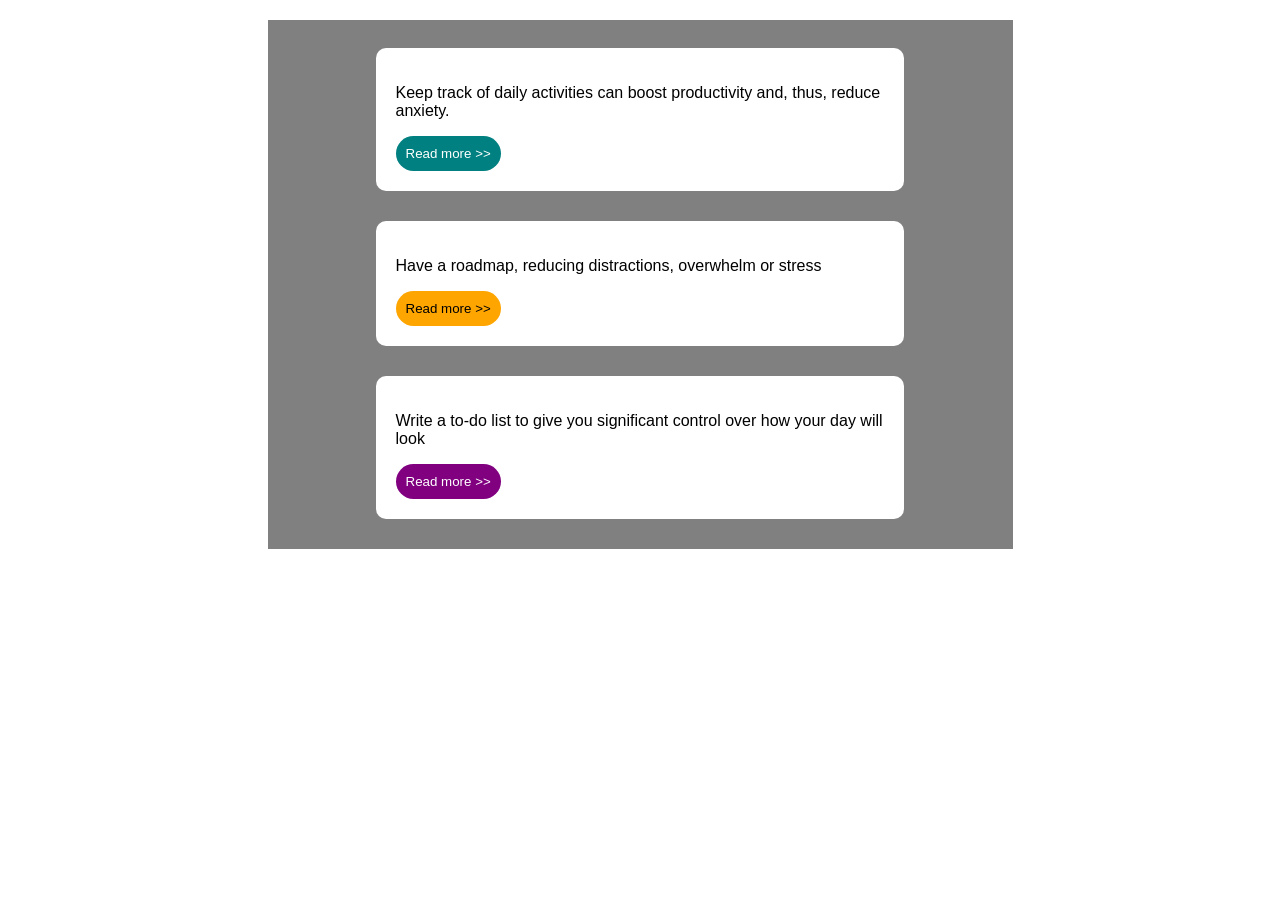
<file: EX-1/index.html>
<!DOCTYPE html>
<html lang="en">
<head>
    <meta charset="UTF-8">
    <meta http-equiv="X-UA-Compatible" content="IE=edge">
    <meta name="viewport" content="width=device-width, initial-scale=1.0">
    <title>Daily Productivity Tips</title>
    <link rel="stylesheet" href="style.css">
</head>
<body>
  <main class="tips">
    <article class="tip">
      <p>Keep track of daily activities can boost productivity and, thus, reduce anxiety.</p>
      <button type="button">Read more &gt;&gt;</button>
    </article>
    <article class="tip">
      <p>Have a roadmap, reducing distractions, overwhelm or stress</p>
      <button type="button">Read more &gt;&gt;</button>
    </article>
    <article class="tip">
      <p>Write a to-do list to give you significant control over how your day will look</p>
      <button type="button">Read more &gt;&gt;</button>
    </article>
  </main>
</body>
</html>
</file>
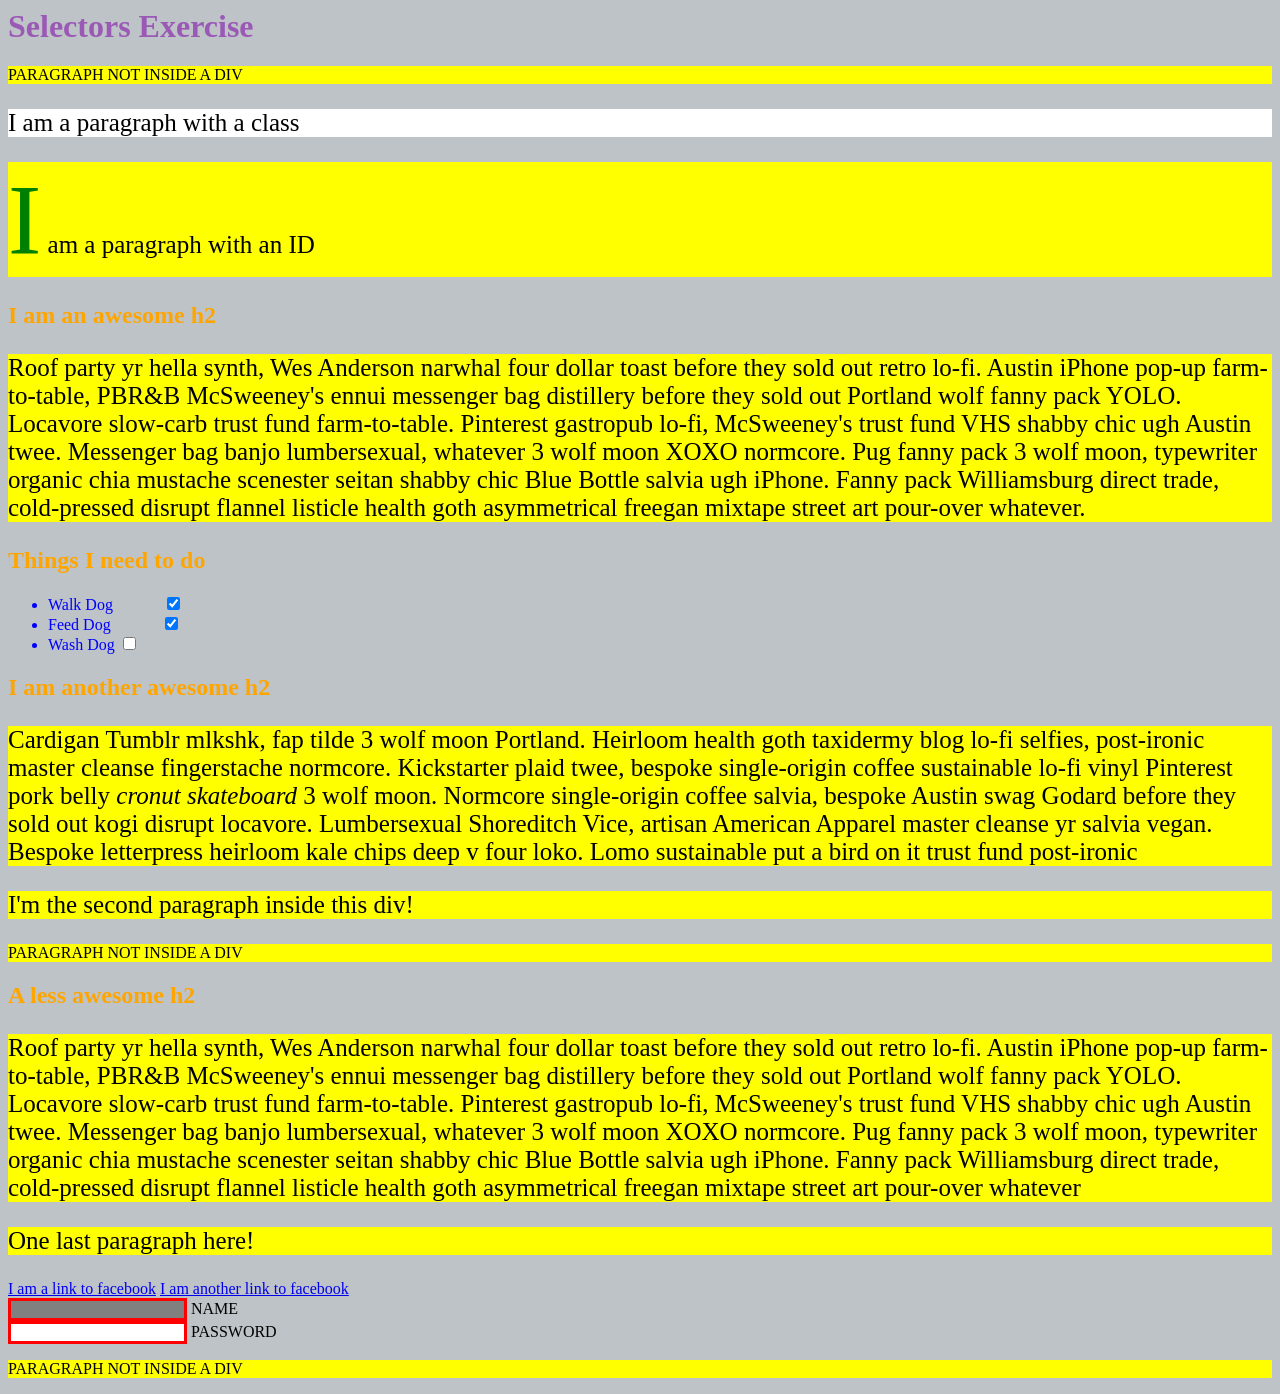
<file: EX-2/index.html>
<html>
  <head>
    <meta charset="UTF-8" />
    <title>Selectors Exercise</title>
    <link rel="stylesheet" type="text/css" href="selectors.css" />
  </head>
  <body>
    <h1>Selectors Exercise</h1>

    <p>PARAGRAPH NOT INSIDE A DIV</p>

    <div>
      <p class="hello">I am a paragraph with a class</p>
      <p id="special">I am a paragraph with an ID</p>

      <h2>I am an awesome h2</h2>

      <p>
        Roof party yr hella synth, Wes Anderson narwhal four dollar toast before
        they sold out retro lo-fi. Austin iPhone pop-up farm-to-table, PBR&B
        McSweeney's ennui messenger bag distillery before they sold out Portland
        wolf fanny pack YOLO. Locavore slow-carb trust fund farm-to-table.
        Pinterest gastropub lo-fi, McSweeney's trust fund VHS shabby chic ugh
        Austin twee. Messenger bag banjo lumbersexual, whatever 3 wolf moon XOXO
        normcore. Pug fanny pack 3 wolf moon, typewriter organic chia mustache
        scenester seitan shabby chic Blue Bottle salvia ugh iPhone. Fanny pack
        Williamsburg direct trade, cold-pressed disrupt flannel listicle health
        goth asymmetrical freegan mixtape street art pour-over whatever.
      </p>
    </div>

    <div>
      <h2>Things I need to do</h2>

      <ul>
        <li>Walk Dog <input type="checkbox" checked /></li>
        <li>Feed Dog <input type="checkbox" checked /></li>
        <li>Wash Dog <input type="checkbox" /></li>
      </ul>
    </div>

    <div>
      <h2>I am another awesome h2</h2>

      <p>
        Cardigan Tumblr mlkshk, fap tilde 3 wolf moon Portland. Heirloom health
        goth taxidermy blog lo-fi selfies, post-ironic master cleanse
        fingerstache normcore. Kickstarter plaid twee, bespoke single-origin
        coffee sustainable lo-fi vinyl Pinterest pork belly
        <em>cronut skateboard</em> 3 wolf moon. Normcore single-origin coffee
        salvia, bespoke Austin swag Godard before they sold out kogi disrupt
        locavore. Lumbersexual Shoreditch Vice, artisan American Apparel master
        cleanse yr salvia vegan. Bespoke letterpress heirloom kale chips deep v
        four loko. Lomo sustainable put a bird on it trust fund post-ironic
      </p>

      <p>I'm the second paragraph inside this div!</p>
    </div>

    <p>PARAGRAPH NOT INSIDE A DIV</p>

    <div>
      <h2>A less awesome h2</h2>

      <p>
        Roof party yr hella synth, Wes Anderson narwhal four dollar toast before
        they sold out retro lo-fi. Austin iPhone pop-up farm-to-table, PBR&B
        McSweeney's ennui messenger bag distillery before they sold out Portland
        wolf fanny pack YOLO. Locavore slow-carb trust fund farm-to-table.
        Pinterest gastropub lo-fi, McSweeney's trust fund VHS shabby chic ugh
        Austin twee. Messenger bag banjo lumbersexual, whatever 3 wolf moon XOXO
        normcore. Pug fanny pack 3 wolf moon, typewriter organic chia mustache
        scenester seitan shabby chic Blue Bottle salvia ugh iPhone. Fanny pack
        Williamsburg direct trade, cold-pressed disrupt flannel listicle health
        goth asymmetrical freegan mixtape street art pour-over whatever
      </p>

      <p>One last paragraph here!</p>

      <a href="https://www.facebook.com">I am a link to facebook</a>
      <a href="https://www.facebook.com">I am another link to facebook</a>
      <br />

      <input type="text" name="name" /><label> Name</label><br />
      <input type="password" name="password" /><label> Password</label><br />
    </div>

    <p>PARAGRAPH NOT INSIDE A DIV</p>
  </body>
</html>
</file>
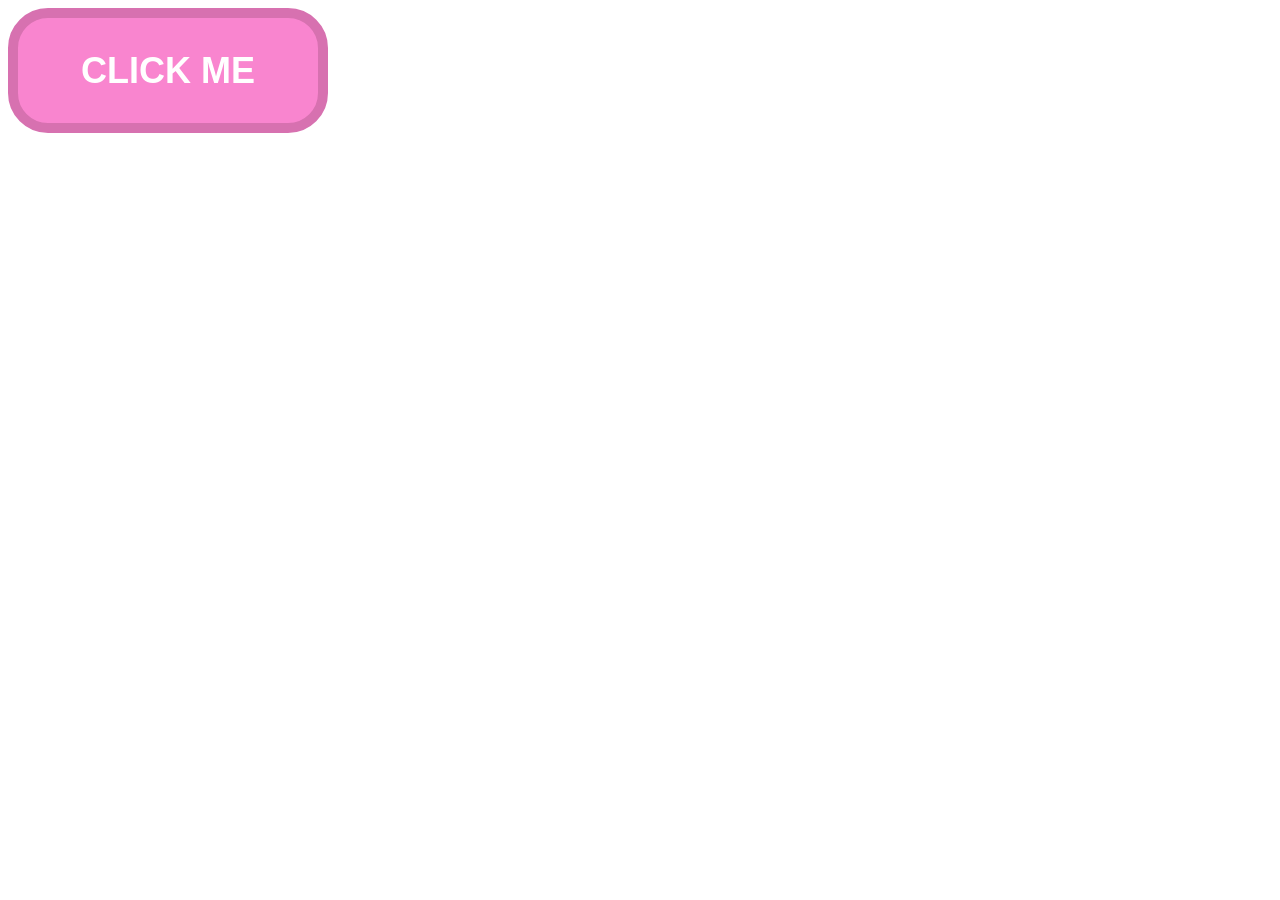
<file: EX-3/index.html>
<!DOCTYPE html>
<html lang="en">
  <head>
    <meta charset="UTF-8" />
    <link rel="stylesheet" type="text/css" href="style.css" />
  </head>
  <body>
    <button class="button">Click me</button>
  </body>
</html>
</file>
<file: EX-1/style.css>
body {
    margin: 0;
    background: white;
    font-family: sans-serif;
}

.tips {
    box-sizing: border-box;
    width: min(80%, 745px);
    margin: 20px auto;
    padding: 28px 0 30px;
    display: flex;
    flex-direction: column;
    align-items: center;
    gap: 30px;
    background: grey;
}

.tip {
    box-sizing: border-box;
    width: 71%;
    padding: 20px;
    border-radius: 10px;
    background: white;
}

.tip p {
    margin: 16px 0;
}

.tip button {
    padding: 10px;
    border: 0;
    border-radius: 30px;
    color: white;
    cursor: pointer;
}

.tip:nth-child(1) button {
    background: teal;
}

.tip:nth-child(2) button {
    background: orange;
    color: black;
}

.tip:nth-child(3) button {
    background: purple;
}

@media (max-width: 600px) {
    .tips {
        width: calc(100% - 32px);
    }

    .tip {
        width: 86%;
    }
}
</file>
<file: EX-2/selectors.css>
/* Style the HTML elements according to the following instructions. 
DO NOT ALTER THE EXISTING HTML TO DO THIS.  WRITE ONLY CSS!*/


/* MANDATORY CHALLENGES */

/* Give the <body> element a background of #bdc3c7*/
body {
    background: #bdc3c7;
}
/* Make the <h1> element #9b59b6*/
h1 {
    color: #9b59b6;
}
/* Make all <h2> elements orange */
h2 {
    color: orange;
}
/* Make all <li> elements blue(pick your own hexadecimal blue)*/ 
li {
    color: blue;
}
/*Change the background on every paragraph to be yellow*/
p {
    background: yellow;
}
/*Make all inputs have a 3px red border*/
input {
    border: 3px solid red;
}
/* Give everything with the class 'hello' a white background*/
.hello {
    background: white;
}

/* BONUS CHALLENGES */
/*You may need to research some other selectors and properties*/



/* Make all the <p>'s that are nested inside of divs 25px font(font-size: 25px)*/
div p {
    font-size: 25px;
}
/* Make only inputs with type 'text' have a gray background*/
input[type="text"] {
    background: gray;
}
/* Make all "checked" checkboxes have a left margin of 50px(margin-left: 50px)*/
input[type="checkbox"]:checked {
    margin-left: 50px;
}
/* Make the <label> elements all UPPERCASE without changing the HTML(definitely look this one up*/
label {
    text-transform: uppercase;
}
/* Make the first letter of the element with id 'special' green and 100px font size(font-size: 100)*/
#special::first-letter {
    color: green;
    font-size: 100px;
}
/* Make the <h1> element's color change to blue when hovered over */
h1:hover {
    color: blue;
}
</file>
<file: EX-3/style.css>
/* TODO */
.button {
  width: 320px;
  height: 125px;
  background-color: #f985cf;
  border: 10px solid #d771b0;
  border-radius: 40px;     
  color: #ffffff;
  font-family: Calibri, Arial, sans-serif;
  font-size: 36px;
  font-weight: bold;
  text-transform: uppercase;
  cursor: pointer;
  transition: background-color 0.3s, border-color 0.3s;
}

.button:hover {
  background-color: #b0578c;
  border-color: #6b3052;
}
</file>
